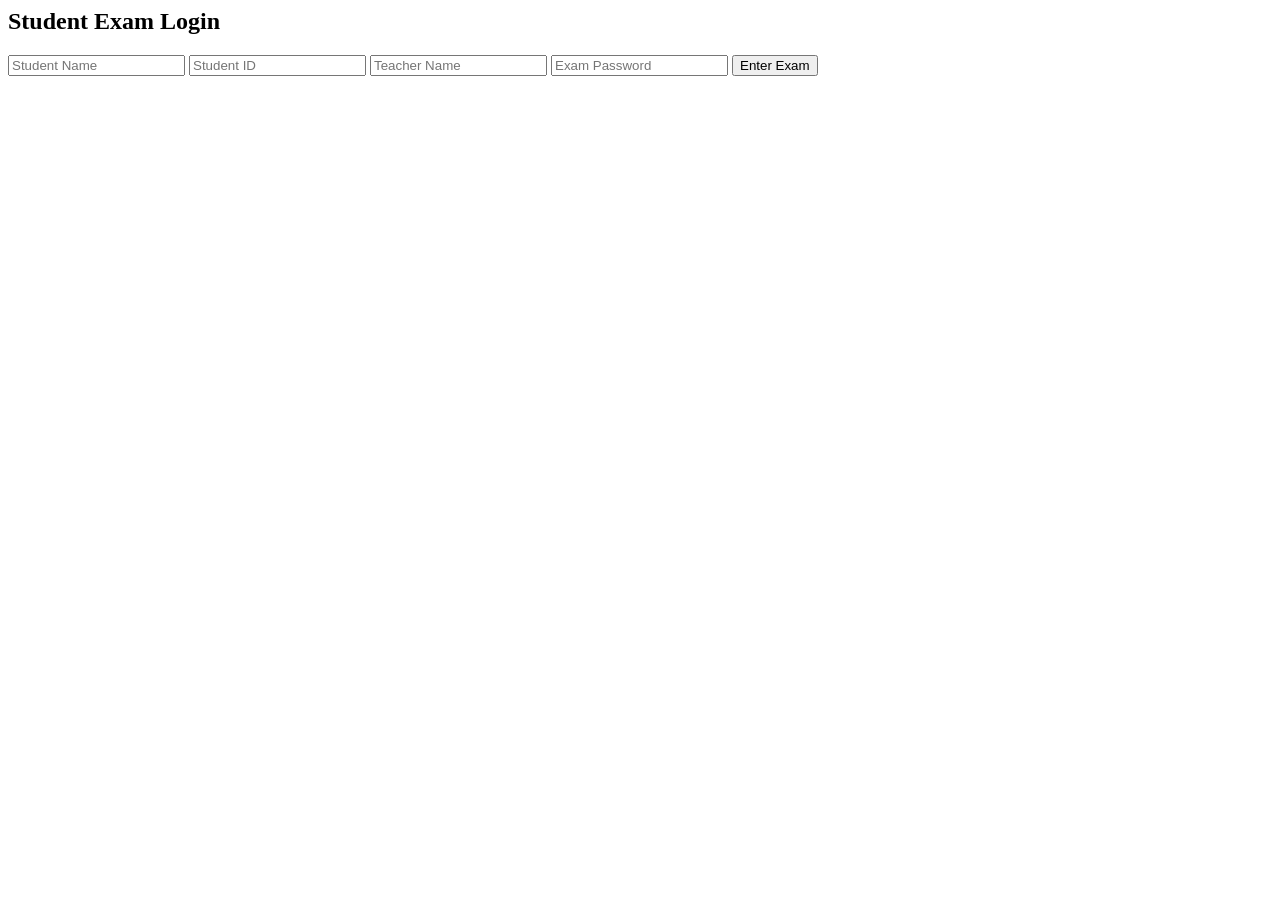
<file: index.html>
<html>
<head>
<title>Student Login - MCQ Exam</title>
<link-rel="stylesheet" href="style.css">
</head>
<body class="login-page">
<div class="login-container">
<h2>Student Exam Login</h2>
<form id="loginForm">
<input type="text" id="studentName" placeholder="Student Name" required>
<input type="text" id="studentID" placeholder="Student ID" required>
<input type="text" id="teacherName" placeholder="Teacher Name" required>
<input type="password" id="examPassword" placeholder="Exam Password" required>
<button type="submit">Enter Exam</button>
</form>
</div>
<script src="script.js"></script>
</body>
</html>
</file>
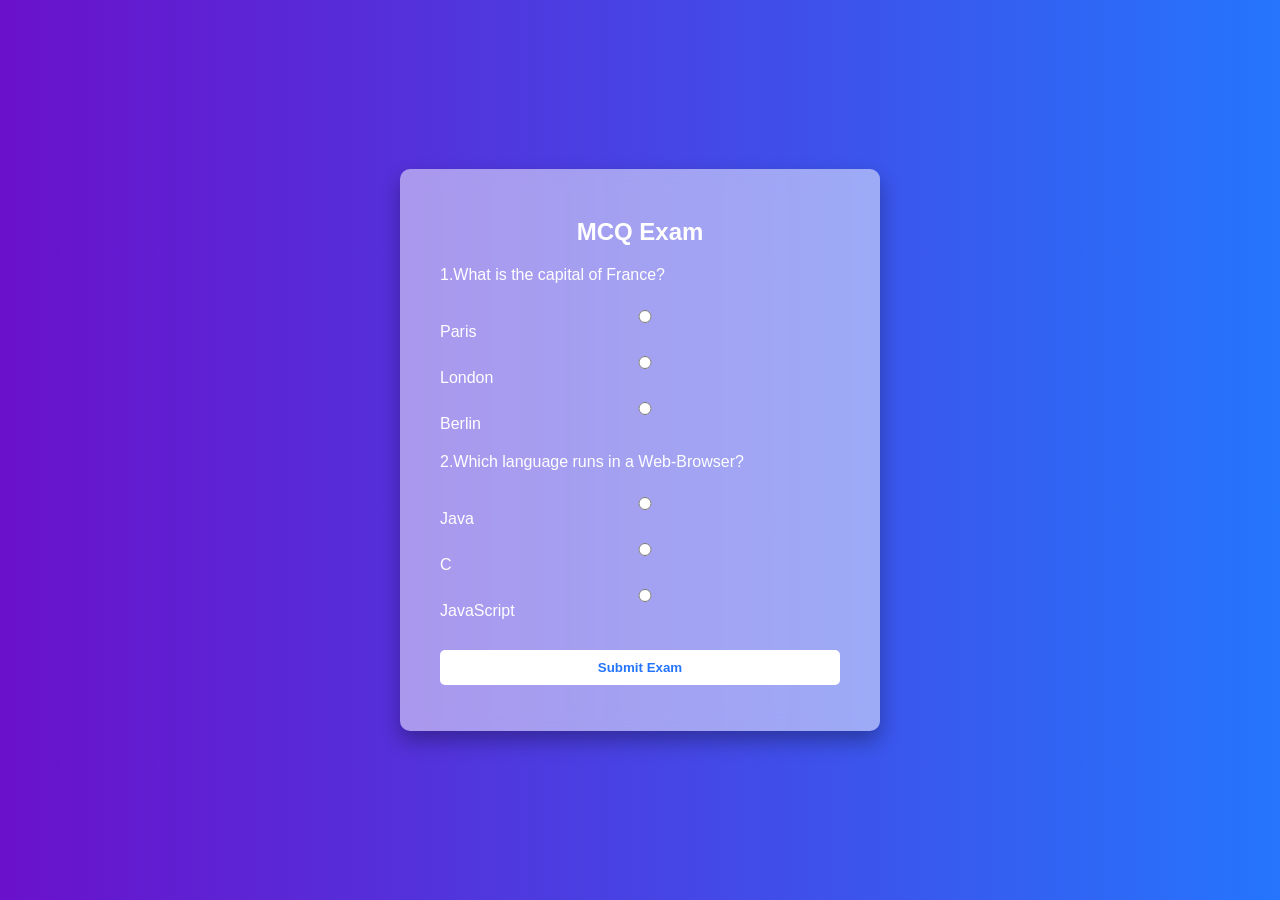
<file: exam.html>
<html>
<head>
<title>MCQ Exam</title>
<link rel="stylesheet" href="style.css">
</head>
<body class="exam-page">
<div class="exam-container">
<h2>MCQ Exam</h2>
<form id=examForm>
<div class="question">
<p>1.What is the capital of France?</p>
<label><input type="radio" name="q1" value="Paris">Paris</label>
<label><input type="radio" name="q1" value="London">London</label>
<label><input type="radio" name="q1" value="Berlin">Berlin</label>
</div>
<div class="question">
<p>2.Which language runs in a Web-Browser?</p>
<label><input type="radio" name="q2" value="Java">Java</label>
<label><input type="radio" name="q2" value="C">C</label>
<label><input type="radio" name="q2" value="JavaScript">JavaScript</label>
</div>
<button type="submit">Submit Exam</button>
</form>
</div>
<script src="script.js"></script>
</body>
</html>
</file>
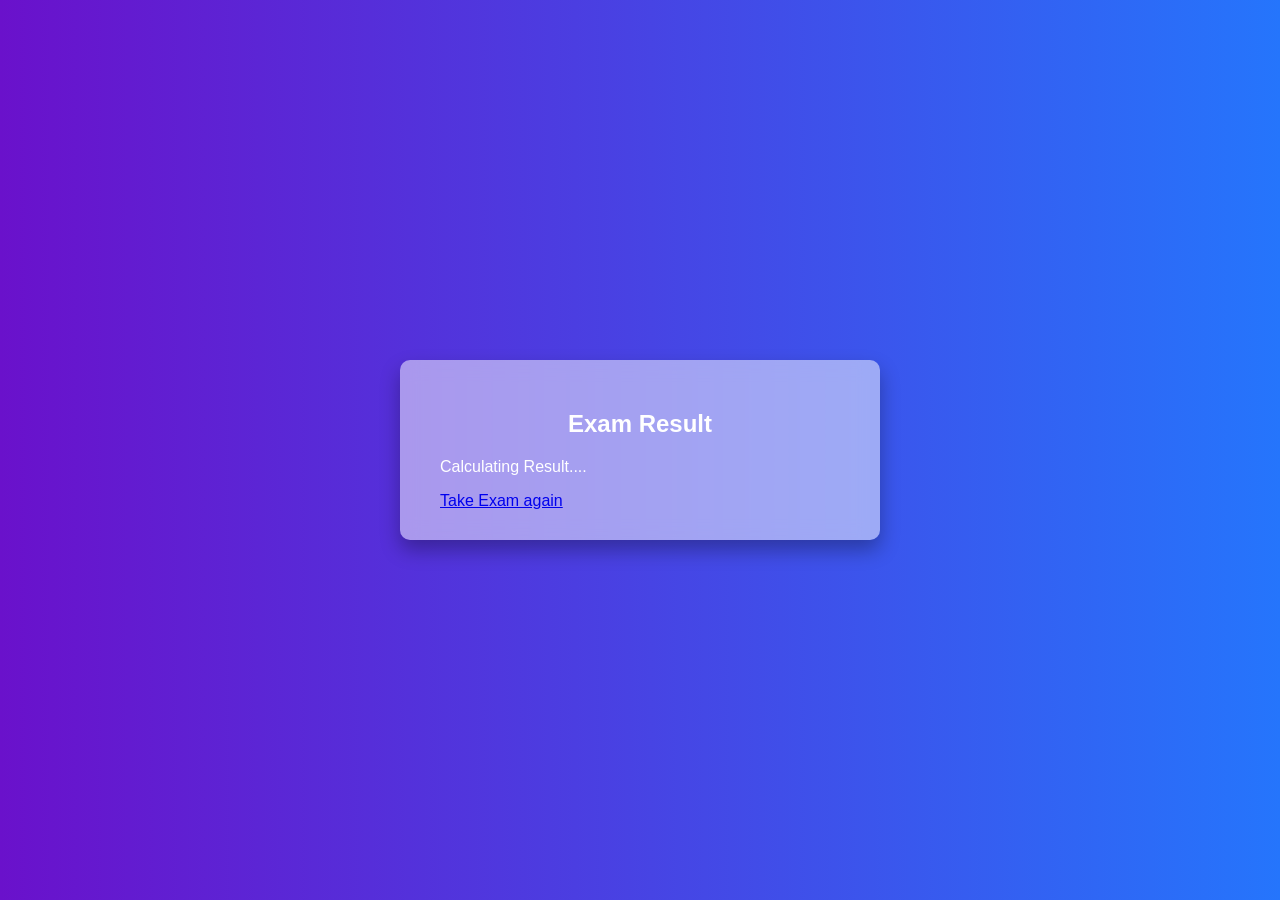
<file: result.html>
<html>
<head>
<title>Exam Result</title>
<link rel="stylesheet" href="style.css">
</head>
<body class="result-page">
<div class="result-container">
<h2>Exam Result</h2>
<p id="resultText">Calculating Result....</p>
<a href="index.html">Take Exam again</a>
</div>
<script>
const params=new URLSearchParams(window.location.search);
const score=Params.get("score");
document.getElementById("resultText").innerText='Your score is ${scope}/2';
</script>
</body>
</html>
</file>
<file: style.css>
body{
	margin: 0;
	font-family: 'Segoe UI',sans-serif;
	background: linear-gradient(to right, #6a11cb,#2575fc);
	color:#fff;
	display:flex;
	justify-content: center;
	align-items: center;
	height: 100vh;
}
.login-container, .exam-container, .result-container{
	background-color: rgba(255,255,255,0.5);
	padding:30px 40px;
	border-radius: 10px;
	backdrop-filter: blur(10px);
	width:100%;
	max-width:400px;
	box-shadow:0 10px 20px rgba(0,0,0,0.3);
}
h2{
	text-align:center;
	margin-bottom:20px;
}
form input, form button{
	width:100%;
	padding:10px;
	margin-top:10px;
	border:none;
	border-radius:5px;
}
input{
	background:ffffffee;
}
button{
	background-color:ffffff;
	color:2575fc;
	font-weight:bold;
	cursor:pointer;
	transition:0.3s;
}
button:hover{
	background-color:#ddd;
}
.question{
	margin-bottom:20px;
}
.question label{
	display:block;
	margin:5px 0;
	cursor:pointer;
}
</file>
